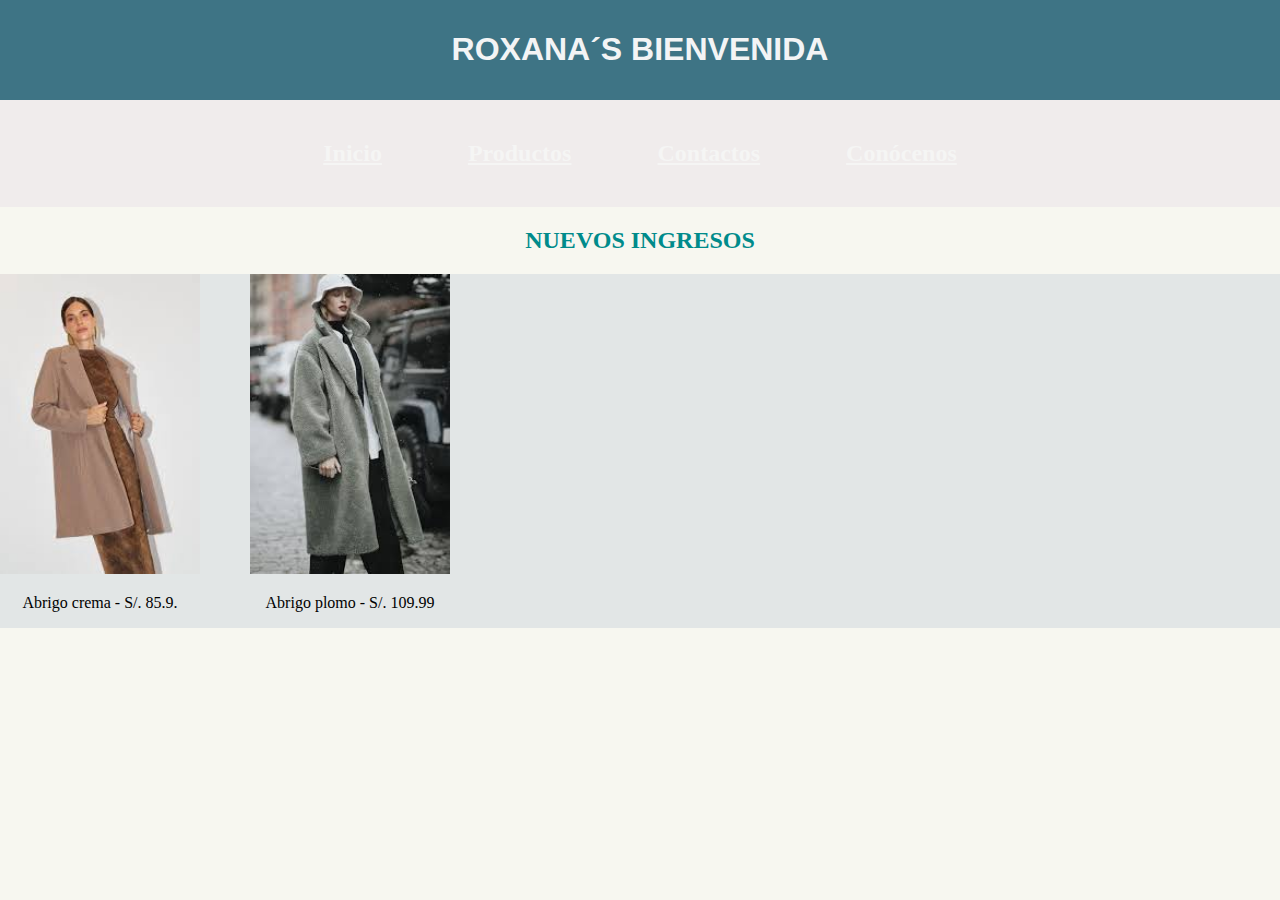
<file: index.html>
<!DOCTYPE html>
<html lang="en">
<head>
    <meta charset="UTF-8">
    <title>Roxana</title>
     <link rel="stylesheet" href="estilos.css">  
</head>
<body>
    <div class="titulo">
        <h1> ROXANA´S BIENVENIDA </h1>
        </div>
        
    <header class="paginas"> 
        <a class="paginas-boton" href="inicio.html">Inicio</a>
        <a class="paginas-boton" href="productos.html">Productos</a>
        <a class="paginas-boton" href="contacto.html">Contactos</a>
        <a class="paginas-boton" href="conócenos.html">Conócenos</a>
    </header>


    <h2> NUEVOS INGRESOS </h2>
    <div class="galeria">
        <div class="productos">
        <img src="imagenes/abrigo1.jpeg"  alt="abrigo crema" width="200">  
        <p class="descripcion"> Abrigo crema  - S/. 85.9. </p>
        </div>
         <div class="productos"> 
        <img src ="imagenes/abrigo2.jpeg" alt="Abrigo plomo" width="200"  >
        <p class="descripcion">Abrigo plomo - S/. 109.99</p>
        </div>

        
</div>

</body>
</html>
</file>
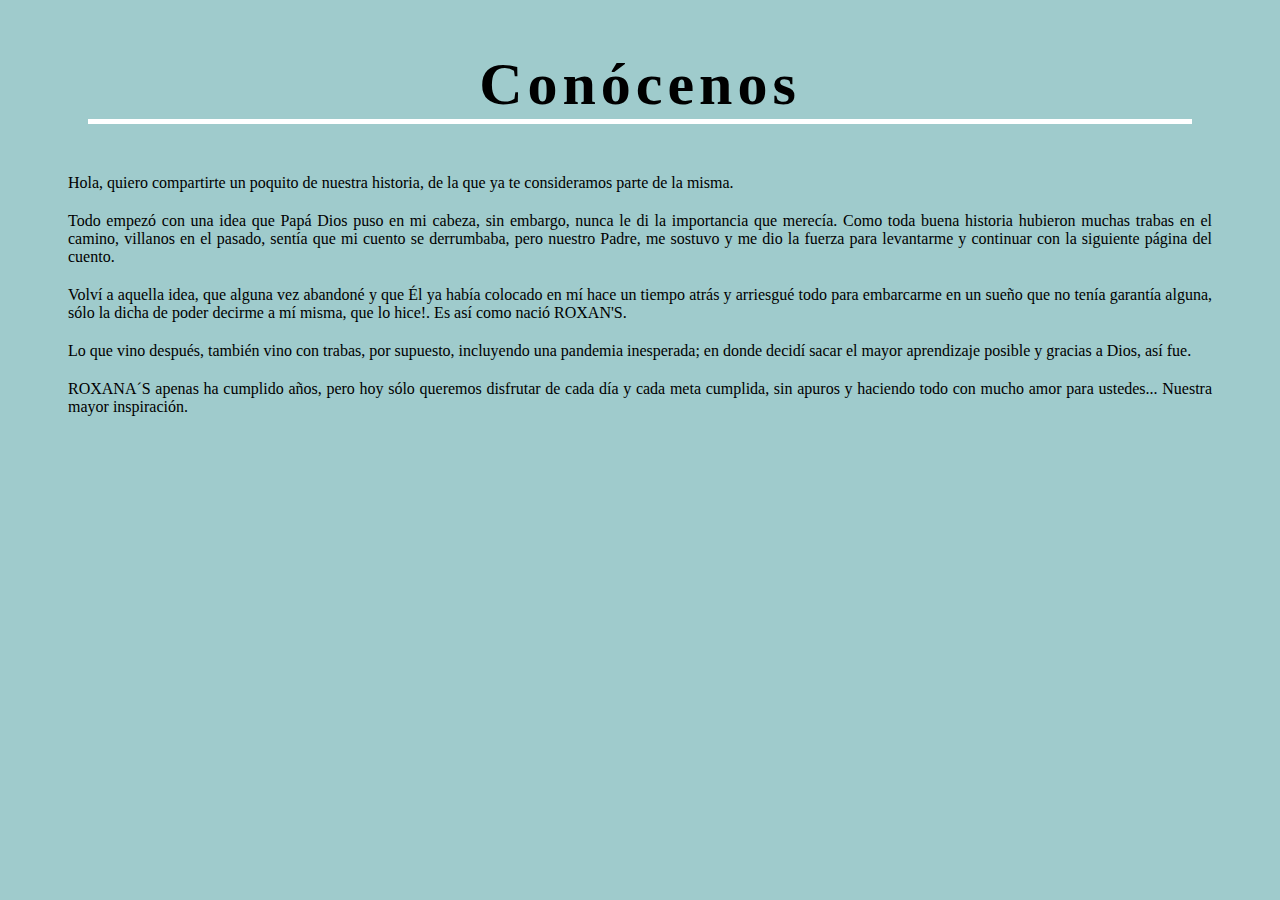
<file: conócenos.html>
<!DOCTYPE html>
<html lang="en">
<head>
    <meta charset="UTF-8">
    <title>Conocenos</title>
    <link rel="stylesheet" href="estilo2.css"> 
</head>
<body>
    <h2> Conócenos</h2>
    <P> Hola, quiero compartirte un poquito de nuestra historia, de la que ya te consideramos parte de la misma.</P>

    <p> Todo empezó con una idea que Papá Dios puso en mi cabeza, sin embargo, nunca le di la importancia que merecía. Como toda buena historia hubieron muchas trabas en el camino, villanos en el pasado, sentía que mi cuento se derrumbaba, pero nuestro Padre, me sostuvo y me dio la fuerza para levantarme y continuar con la siguiente página del cuento.</p>

    <p>Volví a aquella idea, que alguna vez abandoné y que Él ya había colocado en mí hace un tiempo atrás y arriesgué todo para embarcarme en un sueño que no tenía garantía alguna, sólo la dicha de poder decirme a mí misma, que lo hice!. Es así como nació ROXAN'S.</p>

    <p>Lo que vino después, también vino con trabas, por supuesto, incluyendo una pandemia inesperada; en donde decidí sacar el mayor aprendizaje posible y gracias a Dios, así fue.</p>

    <p>ROXANA´S apenas ha cumplido años, pero hoy sólo queremos disfrutar de cada día y cada meta cumplida, sin apuros y haciendo todo con mucho amor para ustedes... Nuestra mayor inspiración.</P>
</body>
</html>
</file>
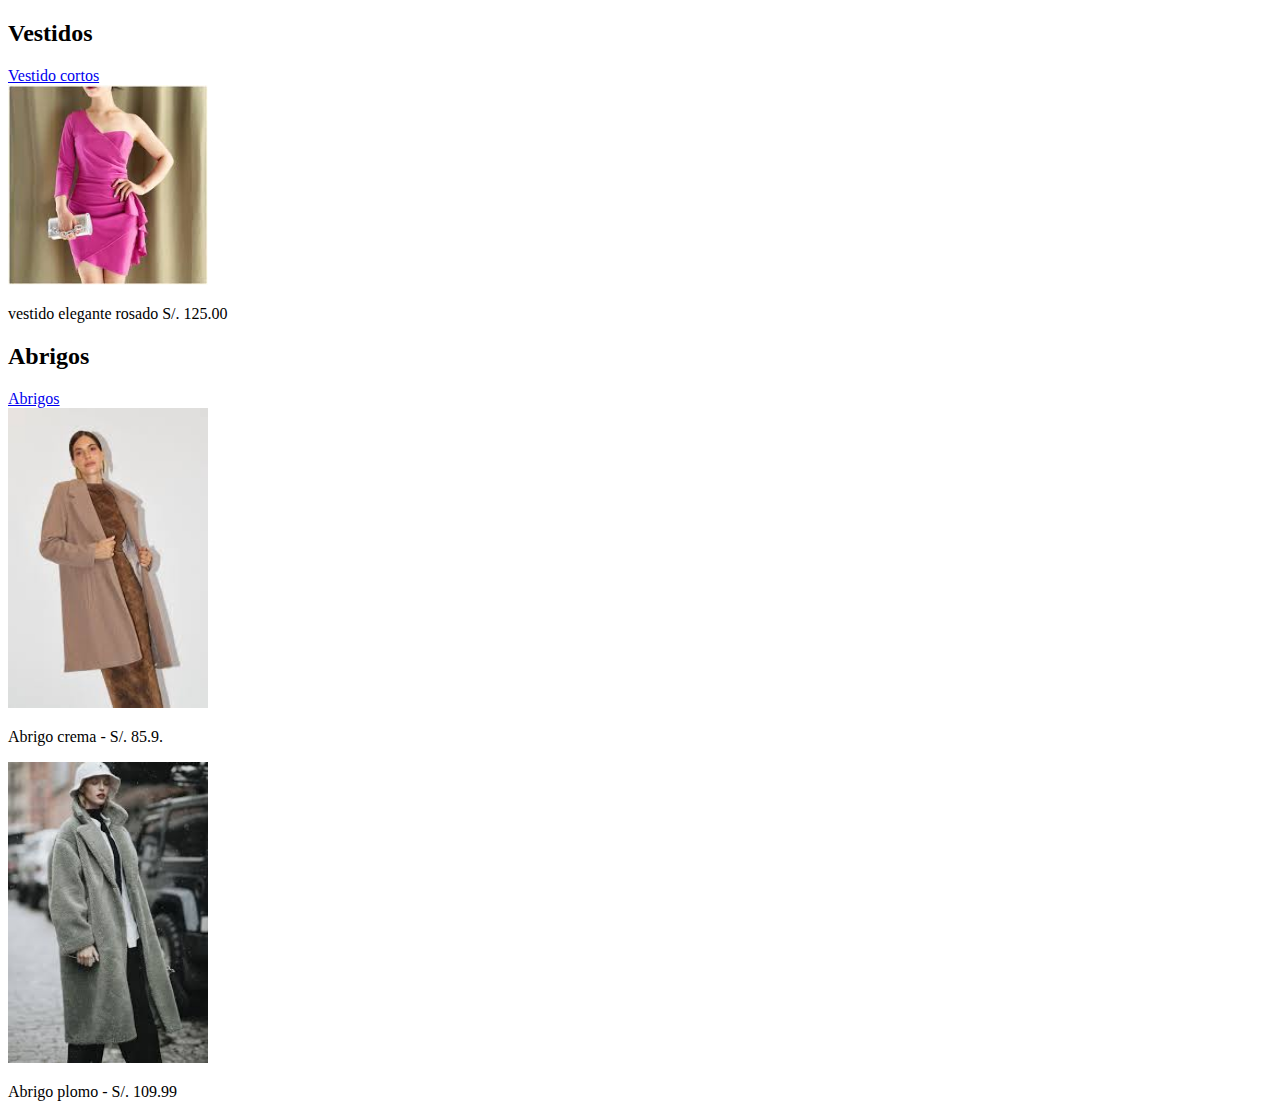
<file: productos.html>
<!DOCTYPE html>
<html lang="en">
<head>
    <meta charset="UTF-8">
    <title>productos</title>
</head>
<body>
    <div>
        <h2> Vestidos </h2>
        <a href="vesticortos.html"> Vestido cortos </a>
        <div class="galeria"> 
            <div class="productos"> 
        <img src="imagenes/vestido1.jpeg" alt="vestido rosa" width="200px">
        <p class="descripcion"> vestido elegante rosado S/. 125.00</p>
        </div>
        </div>
        <h2> Abrigos </h2>
        <a href="abrigos.html"> Abrigos</a>
        <div class="galeria">
        <div class="productos">
        <img src="imagenes/abrigo1.jpeg"  alt="abrigo crema" width="200">  
        <p class="descripcion"> Abrigo crema  - S/. 85.9. </p>
        </div>
        <div class="productos"> 
        <img src ="imagenes/abrigo2.jpeg" alt="Abrigo plomo" width="200"  >
        <p class="descripcion">Abrigo plomo - S/. 109.99</p>
        </div>

    </div>
</body>
</html>
</file>
<file: estilos.css>
body{
    background-color: rgb(247, 247, 240);
    margin: auto;
    text-align: center;
}
h1{
    font-family: Verdana, Geneva, Tahoma, sans-serif;
    color: rgb(243, 244, 245);

}
h2{
    color: darkcyan;
    font-family: Cambria, Cochin, Georgia, Times, 'Times New Roman', serif;
}
.titulo{
    border: 3px none ;
    background-color: rgb(62, 116, 133);
    padding: 10px;
}
.paginas:hover{
    background-color: rgb(48, 168, 177);
    
}

header{
    background-color: rgb(240, 236, 236);
    padding: 40px;
    font-weight: bold;
    font-size: 150%;

}
.paginas-boton:hover{
    
    color: aqua;
}
.paginas-boton{
     color: rgb(245, 245, 244);

}
a{
padding: 40px;
}
.galeria{
    display: flex;
    margin: auto;
    background-color: rgb(226, 230, 230);
    gap: 50px;
    
}
</file>
<file: estilo2.css>
body{
    background-color: rgb(159, 203, 204);
    text-align: center;
}
h2{
    font-size: 60px;
font-family: Tahoma;
border-bottom: 5px solid white ;
letter-spacing: 5px;
margin-left: 80px;
margin-right: 80px;
}
p{
    text-align: justify;
    font-family: 'Times New Roman';
    font-size: 35x;
    margin-bottom: 20px;
    margin-left: 60px;
    margin-right: 60px;
}
</file>
